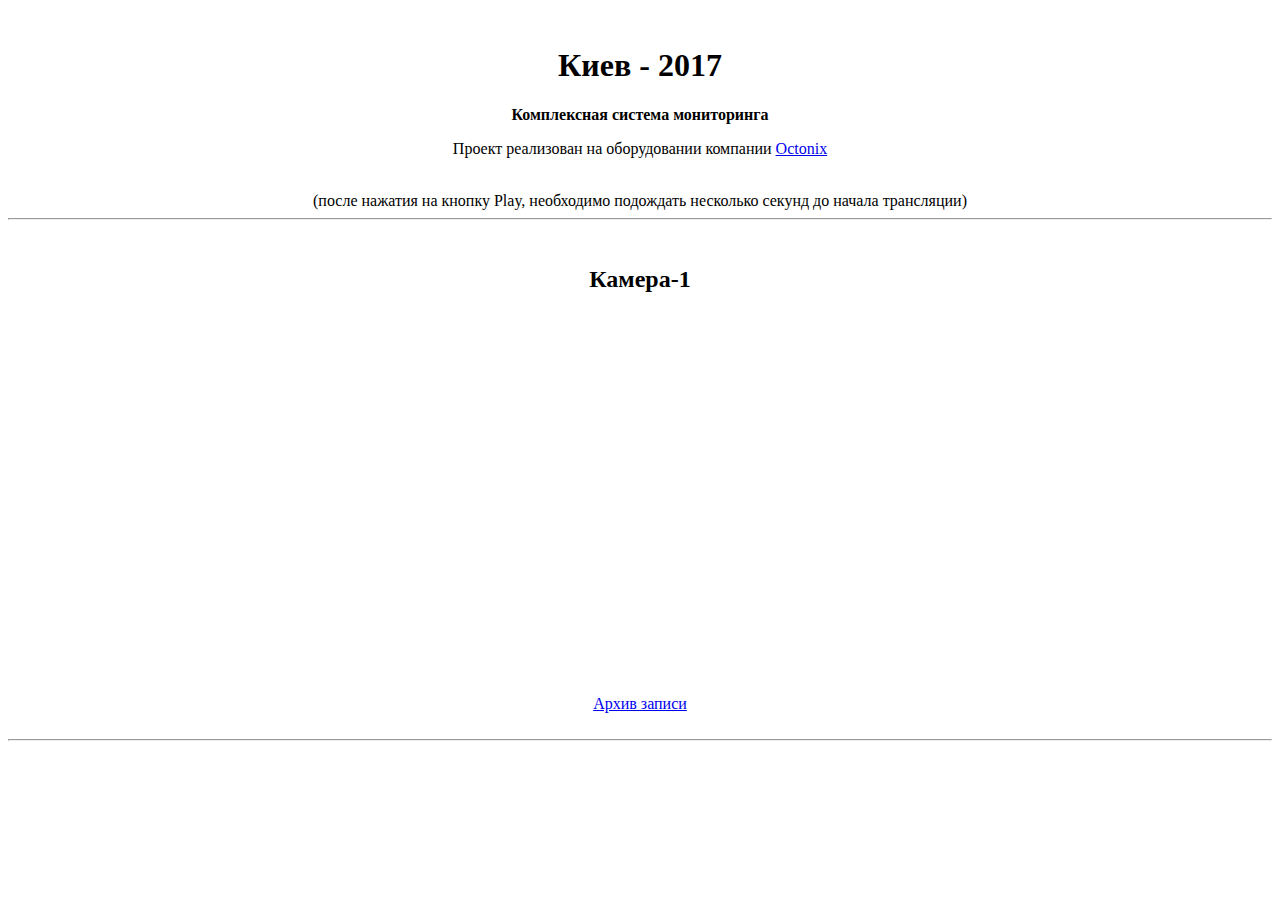
<file: landing/_kiev2.html>
<!DOCTYPE html>
<html lang="ru">

<head>
  <meta http-equiv="Content-Type" content="text/html; charset=utf-8">
  <meta http-equiv="Pragma" content="no-cache">
  <meta http-equiv="X-UA-Compatible" content="IE=edge">
  <meta http-equiv="REFRESH" content="900">
  <!-- meta name="viewport" content="width=device-width, initial-scale=1.0" -->
  <meta name="keywords" content="flymon, flyrouter, zftlab, monitoring, time series, database, alerting, metrics, telemetry">
  <meta name="description" content="Main">
  <meta name="author" content="Crimeainfocom">
  <title>Main</title>
  <!-- Lightgallery -->
  <link href="/assets/lightgallery/css/style.css" type="text/css" media="screen" rel="stylesheet">
  <script src="/assets/lightgallery/js/lightgallery.min.js"></script>
  <script>lightgallery.init({ enableZoom: true, });</script>
  <!-- tyle>body {width: 55em; margin: 0 auto; font-family: Tahoma, Verdana, Arial, sans-serif;}</style -->
</head>

<body>
  <center>
    <br>
    <h1>Киев - 2017</h1>
    <p><b>Комплексная система мониторинга</b></p>
    <p>Проект реализован на оборудовании компании <a href="octonix.net">Octonix</a></p>
    <br>(после нажатия на кнопку Play, необходимо подождать несколько секунд до начала трансляции)
    <br>
    <hr>

    <br>
    <h2>Камера-1</h2>
    <br>
      <iframe width="540" height="360" src="https://rtsp.me/embed/sVWqoz9E/" frameborder="0" allowfullscreen></iframe>
    <br>
      <a href="http://tl1.ru.rtsp.me/timelapse/sVWqoz9E.mp4">Архив записи</a>
    <br>
    <br>
    <hr>

</body>

</html>
</file>
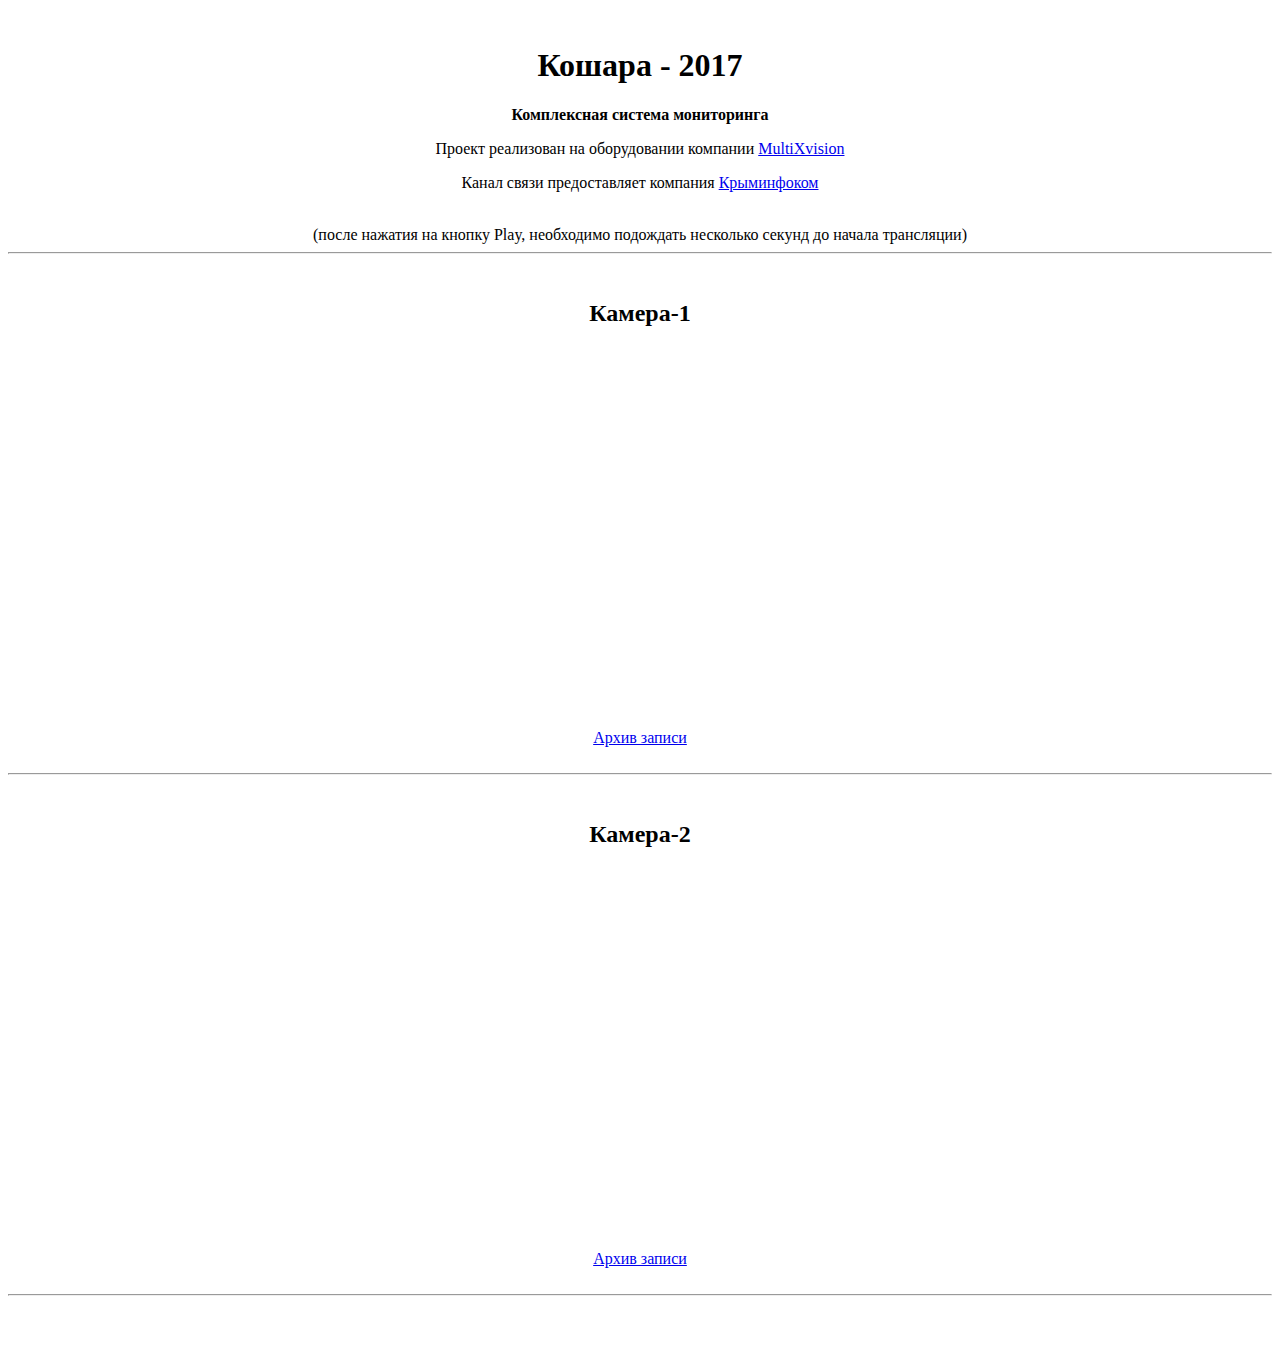
<file: landing/_koshara.html>
<!DOCTYPE html>
<html lang="ru">

<head>
  <meta http-equiv="Content-Type" content="text/html; charset=utf-8">
  <meta http-equiv="Pragma" content="no-cache">
  <meta http-equiv="X-UA-Compatible" content="IE=edge">
  <meta http-equiv="REFRESH" content="900">
  <!-- meta name="viewport" content="width=device-width, initial-scale=1.0" -->
  <meta name="keywords" content="flymon, flyrouter, zftlab, monitoring, time series, database, alerting, metrics, telemetry">
  <meta name="description" content="Main">
  <meta name="author" content="Crimeainfocom">
  <title>Main</title>
  <!-- Lightgallery -->
  <link href="/assets/lightgallery/css/style.css" type="text/css" media="screen" rel="stylesheet">
  <script src="/assets/lightgallery/js/lightgallery.min.js"></script>
  <script>lightgallery.init({ enableZoom: true, });</script>
  <!-- tyle>body {width: 55em; margin: 0 auto; font-family: Tahoma, Verdana, Arial, sans-serif;}</style -->
</head>

<body>
  <center>
    <br>
    <h1>Кошара - 2017</h1>
    <p><b>Комплексная система мониторинга</b></p>
    <p>Проект реализован на оборудовании компании <a href="MultiXvision">MultiXvision</a></p>
    <p>Канал связи предоставляет компания <a href="https://www.crimeainfo.com">Крыминфоком</a></p>
    <br>(после нажатия на кнопку Play, необходимо подождать несколько секунд до начала трансляции)
    <br>
    <hr>

    <br>
    <h2>Камера-1</h2>
    <br>
      <iframe width="540" height="360" src="https://rtsp.me/embed/YTjoNFCI/" frameborder="0" allowfullscreen></iframe>
    <br>
      <a href="http://tl1.ru.rtsp.me/timelapse/YTjoNFCI.mp4">Архив записи</a>
    <br>
    <br>
    <hr>

    <br>
    <h2>Камера-2</h2>
    <br>
      <iframe width="540" height="360" src="https://rtsp.me/embed/swhXa9oB/" frameborder="0" allowfullscreen></iframe>
    <br>
      <a href="http://tl1.ru.rtsp.me/timelapse/swhXa9oB.mp4">Архив записи</a>
    <br>
    <br>
    <hr>

</body>

</html>
</file>
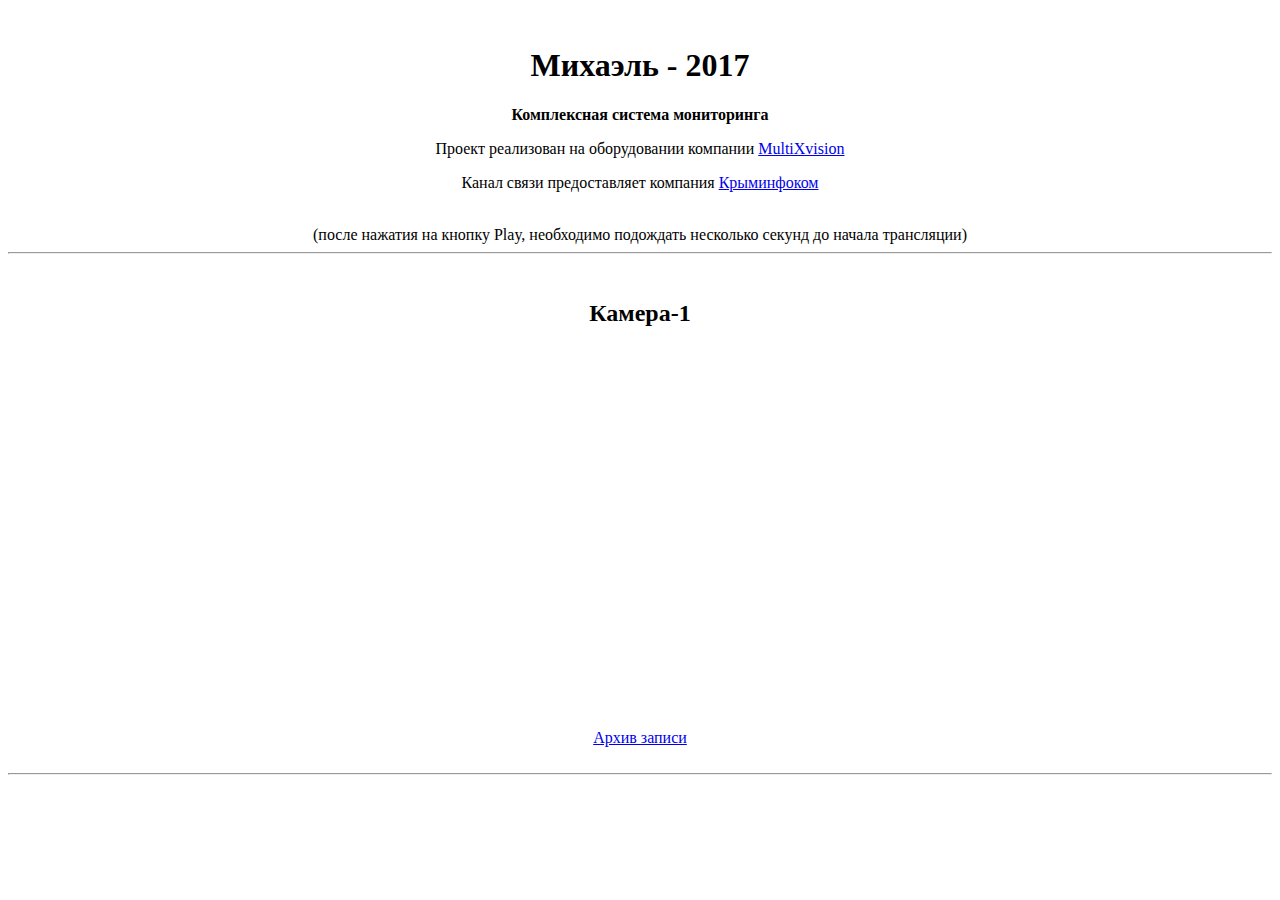
<file: landing/_mihael.html>
<!DOCTYPE html>
<html lang="ru">

<head>
  <meta http-equiv="Content-Type" content="text/html; charset=utf-8">
  <meta http-equiv="Pragma" content="no-cache">
  <meta http-equiv="X-UA-Compatible" content="IE=edge">
  <meta http-equiv="REFRESH" content="900">
  <!-- meta name="viewport" content="width=device-width, initial-scale=1.0" -->
  <meta name="keywords" content="flymon, flyrouter, zftlab, monitoring, time series, database, alerting, metrics, telemetry">
  <meta name="description" content="Main">
  <meta name="author" content="Crimeainfocom">
  <title>Main</title>
  <!-- Lightgallery -->
  <link href="/assets/lightgallery/css/style.css" type="text/css" media="screen" rel="stylesheet">
  <script src="/assets/lightgallery/js/lightgallery.min.js"></script>
  <script>lightgallery.init({ enableZoom: true, });</script>
  <!-- tyle>body {width: 55em; margin: 0 auto; font-family: Tahoma, Verdana, Arial, sans-serif;}</style -->
</head>

<body>
  <center>
    <br>
    <h1>Михаэль - 2017</h1>
    <p><b>Комплексная система мониторинга</b></p>
    <p>Проект реализован на оборудовании компании <a href="MultiXvision">MultiXvision</a></p>
    <p>Канал связи предоставляет компания <a href="https://www.crimeainfo.com">Крыминфоком</a></p>
    <br>(после нажатия на кнопку Play, необходимо подождать несколько секунд до начала трансляции)
    <br>
    <hr>

    <br>
    <h2>Камера-1</h2>
    <br>
      <iframe width="540" height="360" src="https://rtsp.me/embed/JXfUM5bS/" frameborder="0" allowfullscreen></iframe>
    <br>
      <a href="http://tl1.ru.rtsp.me/timelapse/JXfUM5bS.mp4">Архив записи</a>
    <br>
    <br>
    <hr>

</body>

</html>
</file>
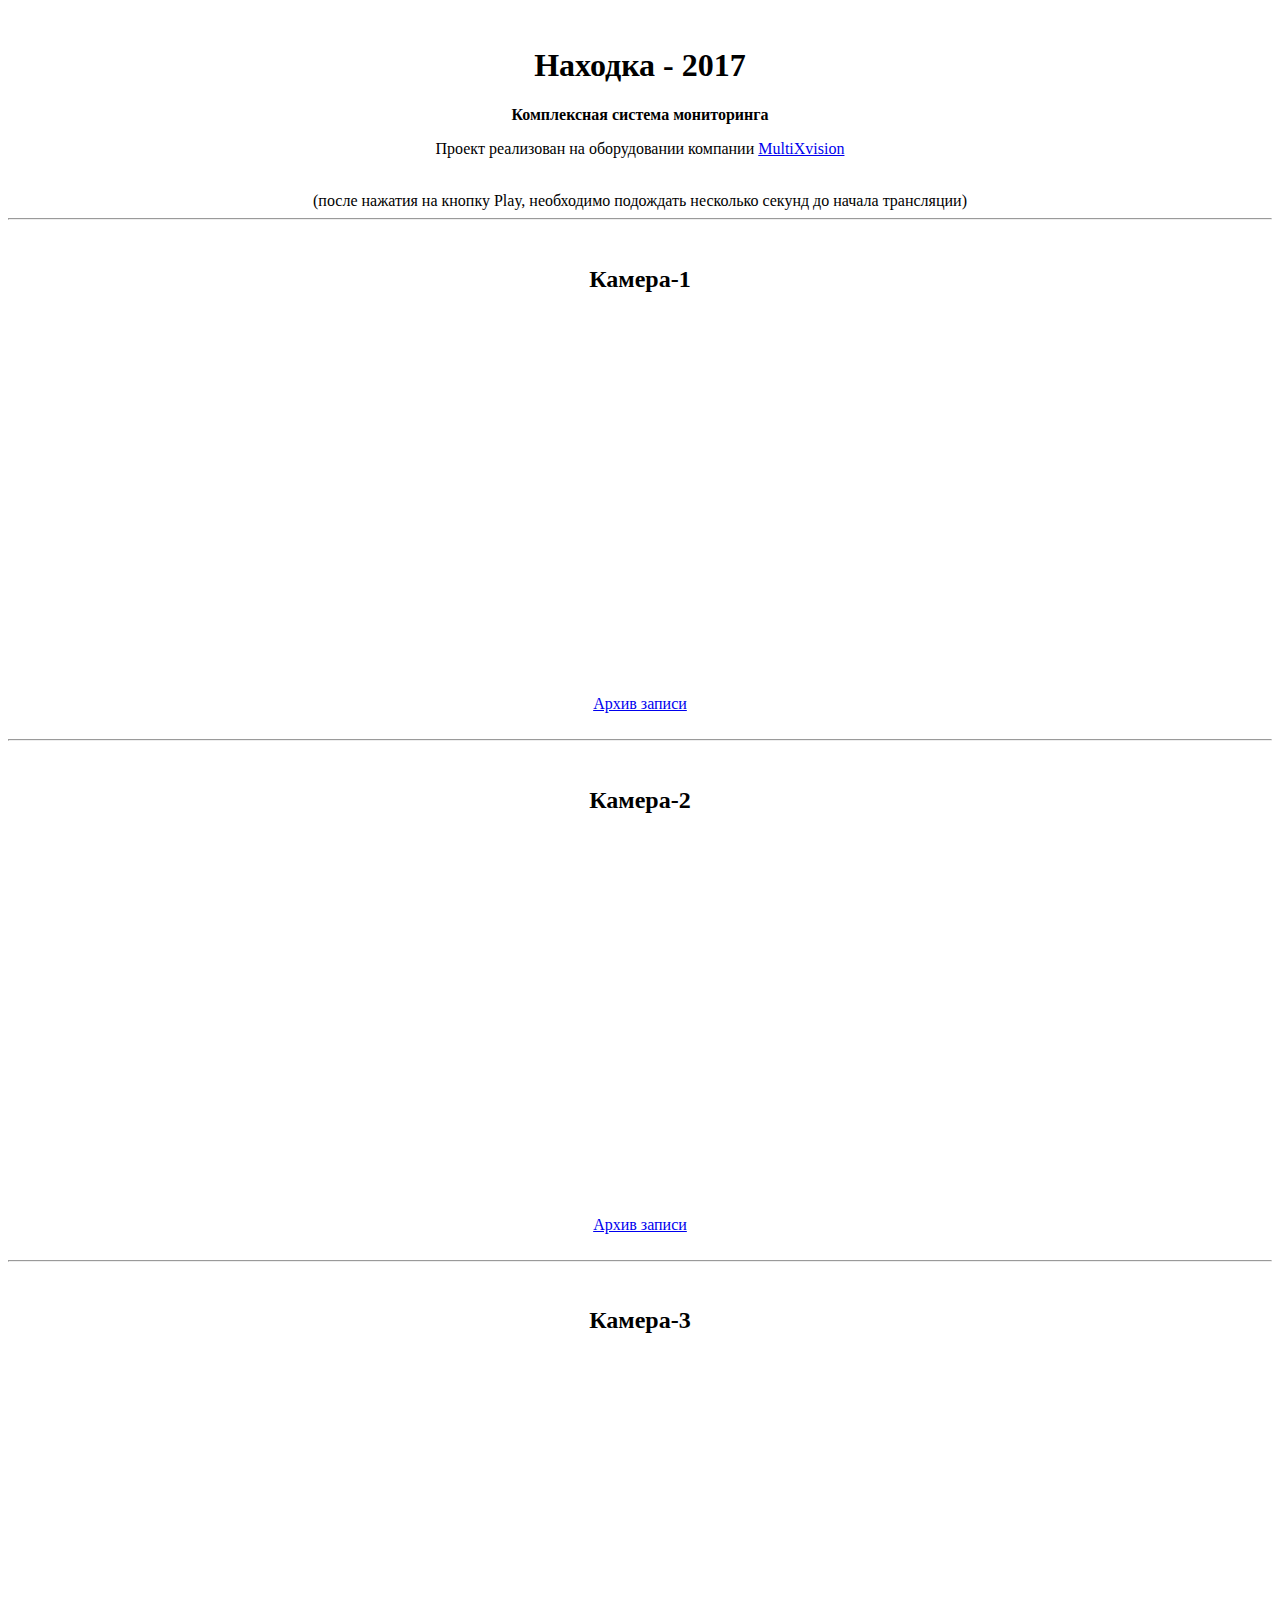
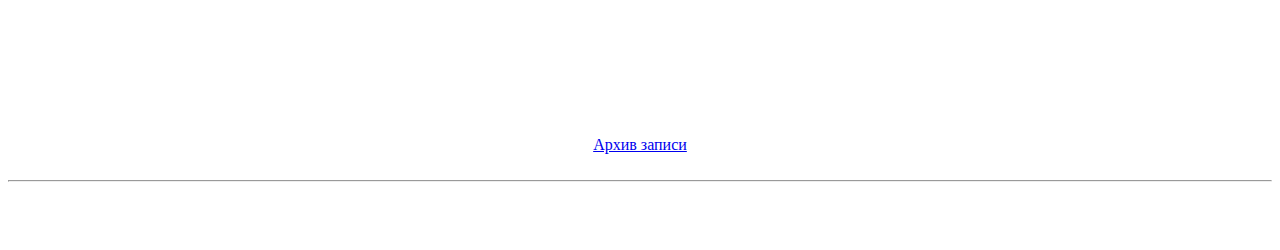
<file: landing/_nahodka.html>
<!DOCTYPE html>
<html lang="ru">

<head>
  <meta http-equiv="Content-Type" content="text/html; charset=utf-8">
  <meta http-equiv="Pragma" content="no-cache">
  <meta http-equiv="X-UA-Compatible" content="IE=edge">
  <meta http-equiv="REFRESH" content="900">
  <!-- meta name="viewport" content="width=device-width, initial-scale=1.0" -->
  <meta name="keywords" content="flymon, flyrouter, zftlab, monitoring, time series, database, alerting, metrics, telemetry">
  <meta name="description" content="Main">
  <meta name="author" content="Crimeainfocom">
  <title>Main</title>
  <!-- Lightgallery -->
  <link href="/assets/lightgallery/css/style.css" type="text/css" media="screen" rel="stylesheet">
  <script src="/assets/lightgallery/js/lightgallery.min.js"></script>
  <script>lightgallery.init({ enableZoom: true, });</script>
  <!-- tyle>body {width: 55em; margin: 0 auto; font-family: Tahoma, Verdana, Arial, sans-serif;}</style -->
</head>

<body>
  <center>
    <br>
    <h1>Находка - 2017</h1>
    <p><b>Комплексная система мониторинга</b></p>
    <p>Проект реализован на оборудовании компании <a href="MultiXvision">MultiXvision</a></p>
    <br>(после нажатия на кнопку Play, необходимо подождать несколько секунд до начала трансляции)
    <br>
    <hr>

    <br>
    <h2>Камера-1</h2>
    <br>
      <iframe width="540" height="360" src="https://rtsp.me/embed/cJzFxEm5/" frameborder="0" allowfullscreen></iframe>
    <br>
      <a href="http://tl1.ru.rtsp.me/timelapse/cJzFxEm5.mp4">Архив записи</a>
    <br>
    <br>
    <hr>

    <br>
    <h2>Камера-2</h2>
    <br>
      <iframe width="540" height="360" src="https://rtsp.me/embed/6JBS5Ark/" frameborder="0" allowfullscreen></iframe>
    <br>
      <a href="http://tl1.ru.rtsp.me/timelapse/6JBS5Ark.mp4">Архив записи</a>
    <br>
    <br>
    <hr>

    <br>
    <h2>Камера-3</h2>
    <br>
      <iframe width="540" height="360" src="https://rtsp.me/embed/swhXa9oB/" frameborder="0" allowfullscreen></iframe>
    <br>
      <a href="http://tl1.ru.rtsp.me/timelapse/swhXa9oB.mp4">Архив записи</a>
    <br>
    <br>
    <hr>

</body>

</html>
</file>
<file: assets/lightgallery/css/style.css>
#LG_container {
    border: 1px solid #aaa;
    visibility:hidden;
    position:absolute;
    padding:2px;
    z-index:200;
    background-color:#fff;
    background-position:center;
    background-repeat:no-repeat;
    font: normal 12px verdana, arial, sans-serif;
    box-sizing: content-box;
}
#LG_container div,
#LG_container img {
    box-sizing: content-box;
}
#LG_loading {
    background: url(/assets/lightgallery/images/ico-loading.gif) no-repeat center;
    display: none;
    position: absolute;
    width: 40px;
    height: 40px;
    top: 50%;
    left: 50%;
    margin: -20px 0 0 -20px;
}
#LG_panel {padding: 1px 0; clear:both; box-sizing: content-box;}

#LG_prevLink,#LG_nextLink{
    width:20px;
    height:20px;
    cursor:pointer;
    position:absolute;
    top:24px;
    opacity:0;
    filter:alpha(opacity=0);
}
#LG_prevLink{
    left:0;
    background:url('/assets/lightgallery/images/prev.gif') no-repeat left 40px
}
#LG_nextLink{
    right:0;
    background:url('/assets/lightgallery/images/next.gif') no-repeat right 40px
}

#LG_imgIndex{
    float:left;
    margin-left:16px;
    color:#777;
    height:20px;
    line-height:20px;
}
#LG_titleBar{
    color:#555;
    height:30px;
    line-height:30px;
    overflow:hidden;
    text-align:center;
}
#LG_overlay{
    position:absolute;
    top:0;
    left:0;
    z-index:100;
    width:100%;
    height:100%;
    display:none;
    opacity:0;
    filter:Alpha(opacity=0);
}
#LG_pic{display:none;margin:0 auto}

#LG_zoomIn, #LG_zoomOut, #LG_zoomNormal, #LG_fitScreen, #LG_zoom_disabled{
    width:20px;
    height:20px;
    margin:1px;
    float:left;
    cursor:pointer;
    display:block;
}
#LG_zoom_disabled {
    display:none;
}
#LG_zoomIn{background:url(/assets/lightgallery/images/sprite.gif) no-repeat 0 0px}
#LG_zoomIn:hover{background:url(/assets/lightgallery/images/sprite.gif) no-repeat 0 -40px}

#LG_zoomNormal{background:url(/assets/lightgallery/images/sprite.gif) no-repeat 0 -80px}
#LG_zoomNormal:hover{background:url(/assets/lightgallery/images/sprite.gif) no-repeat 0 -120px}

#LG_zoomOut{background:url(/assets/lightgallery/images/sprite.gif) no-repeat 0 -160px}
#LG_zoomOut:hover{background:url(/assets/lightgallery/images/sprite.gif) no-repeat 0 -200px}

#LG_fitScreen{background:url(/assets/lightgallery/images/sprite.gif) no-repeat 0 -320px}

#LG_closeBtn{
    float:right;
    background:url(/assets/lightgallery/images/sprite.gif) no-repeat 0 -240px;
    width:22px;
    height:22px;
    cursor:pointer;
}
#LG_closeBtn:hover{
    background:url(/assets/lightgallery/images/sprite.gif) no-repeat 0 -280px;
}
</file>
